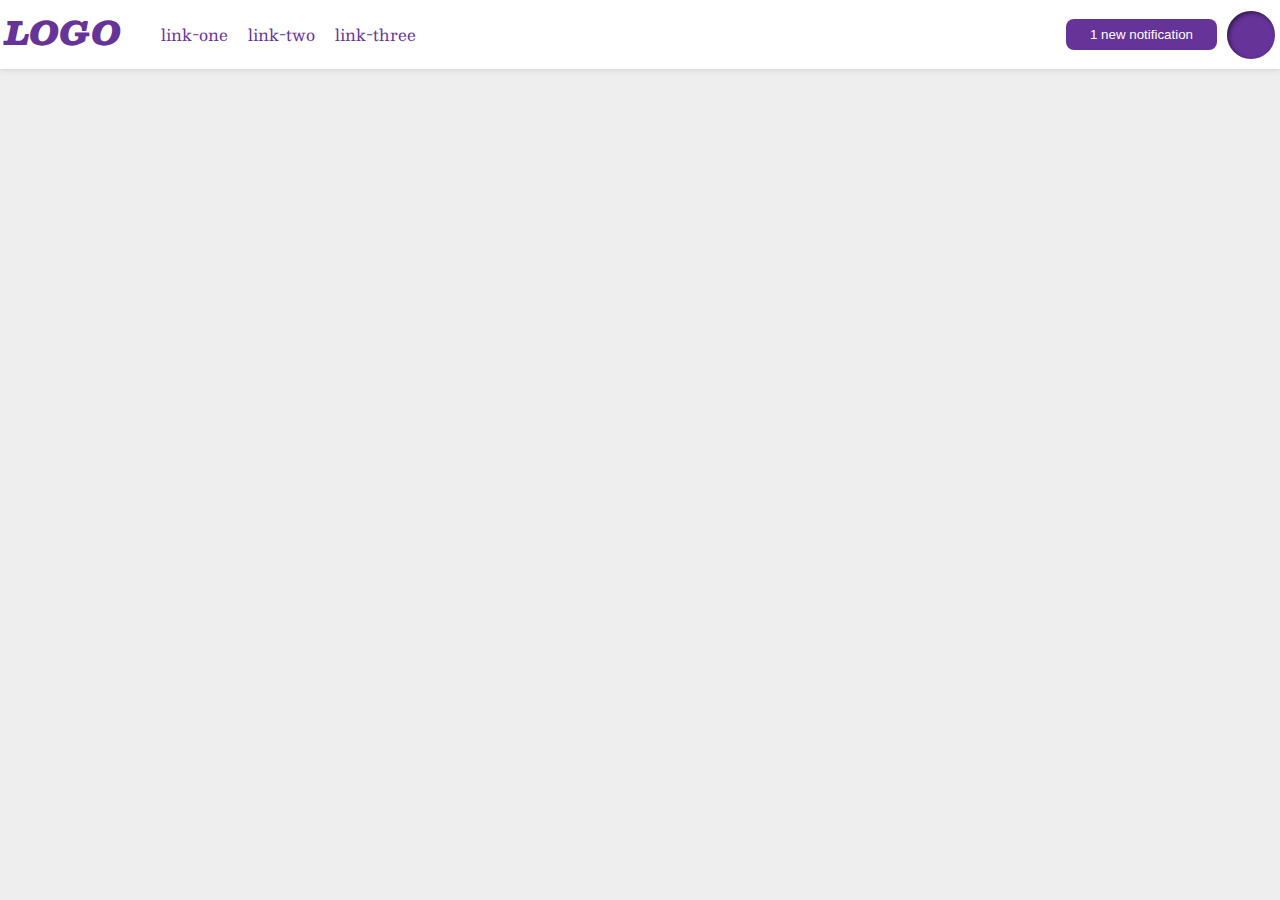
<file: flex/03-flex-header-2/index.html>
<!DOCTYPE html>
<html lang="en">
  <head>
    <meta charset="UTF-8">
    <meta http-equiv="X-UA-Compatible" content="IE=edge">
    <meta name="viewport" content="width=device-width, initial-scale=1.0">
    <title>Flex Header 2</title>
    <link rel="stylesheet" href="style.css">
  </head>
  <body>
    <div class="header">
      <div id="left-stuff">
        <div class="logo">
        LOGO
        </div>
        <ul class="links">
          <li><a href="google.com">link-one</a></li>
          <li><a href="google.com">link-two</a></li>
          <li><a href="google.com">link-three</a></li>
        </ul>
      </div>
      <div id="right-stuff">
        <button class="notifications">
        1 new notification
        </button>
        <div class="profile-image"></div>
      </div>
    </div>
  </body>
</html>
</file>
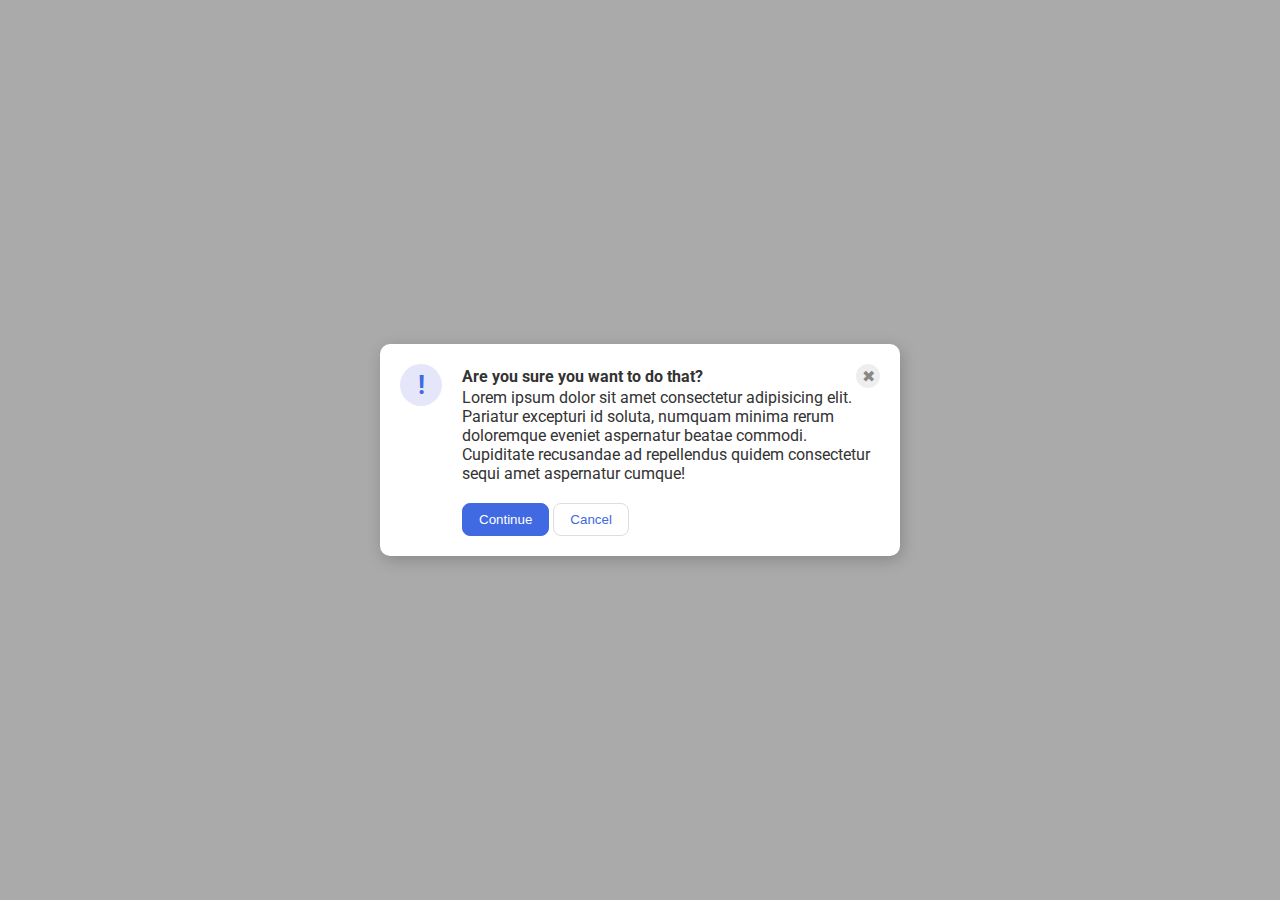
<file: flex/05-flex-modal/index.html>
<!DOCTYPE html>
<html lang="en">
  <head>
    <meta charset="UTF-8">
    <meta http-equiv="X-UA-Compatible" content="IE=edge">
    <meta name="viewport" content="width=device-width, initial-scale=1.0">
    <link rel="stylesheet" href="style.css">
    <title>Modal</title>
  </head>
  <body>
    <div class="modal">
      <div class="icon">!</div>
      <div class="box">
        <div class="header words">Are you sure you want to do that?
          <div class="close-button">✖</div>
        </div>
      <div class="text words">Lorem ipsum dolor sit amet consectetur adipisicing elit. Pariatur excepturi id soluta, numquam minima rerum doloremque eveniet aspernatur beatae commodi. Cupiditate recusandae ad repellendus quidem consectetur sequi amet aspernatur cumque!</div>
      <button class="continue">Continue</button>
      <button class="cancel">Cancel</button>
        </div>
    </div>

  </body>
</html>
</file>
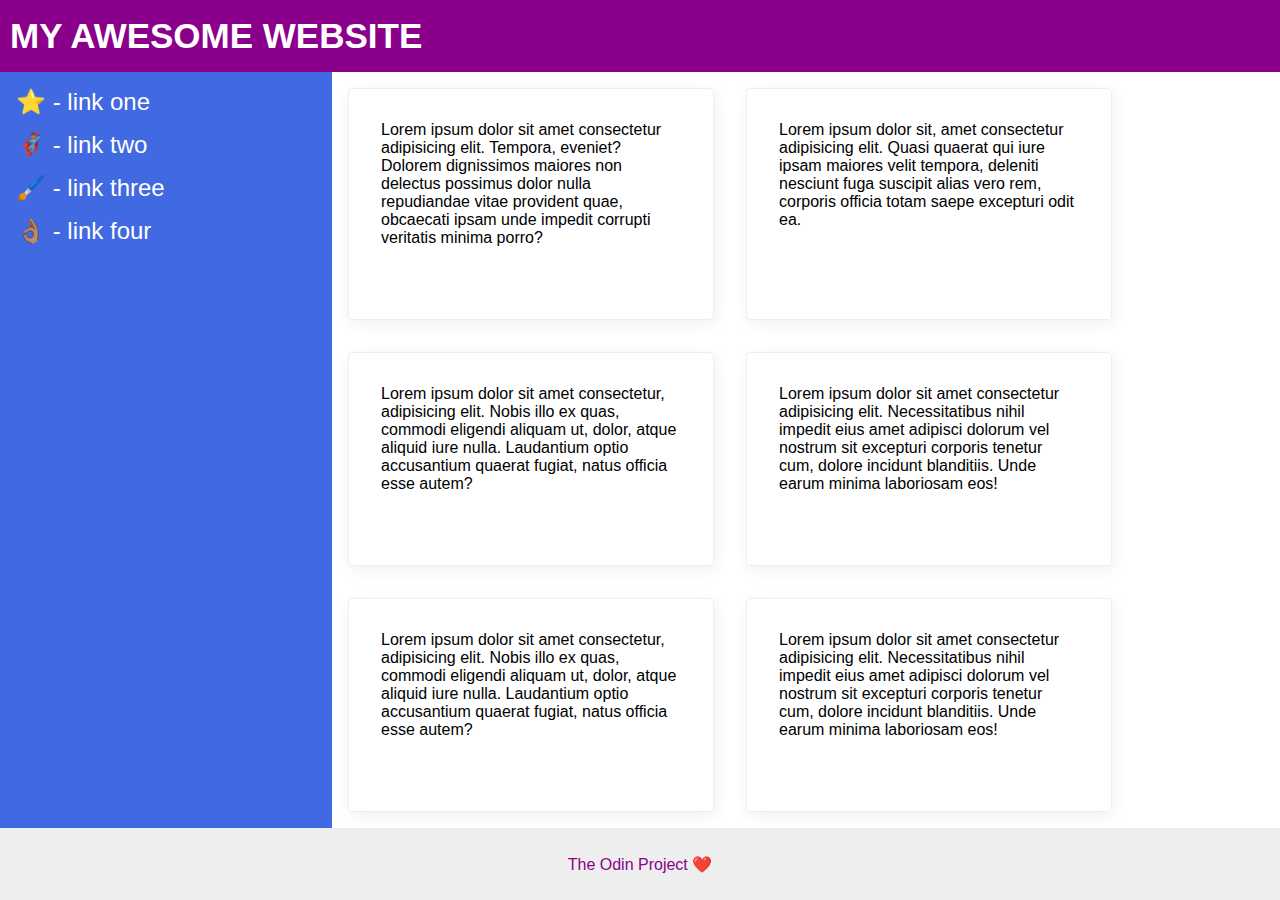
<file: flex/07-flex-layout-2/index.html>
<!DOCTYPE html>
<html lang="en">
  <head>
    <meta charset="UTF-8">
    <meta http-equiv="X-UA-Compatible" content="IE=edge">
    <meta name="viewport" content="width=device-width, initial-scale=1.0">
    <title>The Holy Grail</title>
    <link rel="stylesheet" href="style.css">
  </head>
  <body>
    <div class="header">
      MY AWESOME WEBSITE
    </div>
    <div class="content">
      <div class="sidebar">
        <ul>
          <li><a href="#">⭐ - link one</a></li>
          <li><a href="#">🦸🏽‍♂️ - link two</a></li>
          <li><a href="#">🖌️ - link three</a></li>
          <li><a href="#">👌🏽 - link four</a></li>
        </ul>
     </div>
     <div class="cardbox">
      <div class="card">Lorem ipsum dolor sit amet consectetur adipisicing elit. Tempora, eveniet? Dolorem dignissimos maiores non delectus possimus dolor nulla repudiandae vitae provident quae, obcaecati ipsam unde impedit corrupti veritatis minima porro?</div>
      <div class="card">Lorem ipsum dolor sit, amet consectetur adipisicing elit. Quasi quaerat qui iure ipsam maiores velit tempora, deleniti nesciunt fuga suscipit alias vero rem, corporis officia totam saepe excepturi odit ea.</div>
      <div class="card">Lorem ipsum dolor sit amet consectetur, adipisicing elit. Nobis illo ex quas, commodi eligendi aliquam ut, dolor, atque aliquid iure nulla. Laudantium optio accusantium quaerat fugiat, natus officia esse autem?</div>
      <div class="card">Lorem ipsum dolor sit amet consectetur adipisicing elit. Necessitatibus nihil impedit eius amet adipisci dolorum vel nostrum sit excepturi corporis tenetur cum, dolore incidunt blanditiis. Unde earum minima laboriosam eos!</div>
      <div class="card">Lorem ipsum dolor sit amet consectetur, adipisicing elit. Nobis illo ex quas, commodi eligendi aliquam ut, dolor, atque aliquid iure nulla. Laudantium optio accusantium quaerat fugiat, natus officia esse autem?</div>
      <div class="card">Lorem ipsum dolor sit amet consectetur adipisicing elit. Necessitatibus nihil impedit eius amet adipisci dolorum vel nostrum sit excepturi corporis tenetur cum, dolore incidunt blanditiis. Unde earum minima laboriosam eos!</div>
      </div>
    </div>
    <div class="footer">
      The Odin Project ❤️
    </div>
  </body>
</html>
</file>
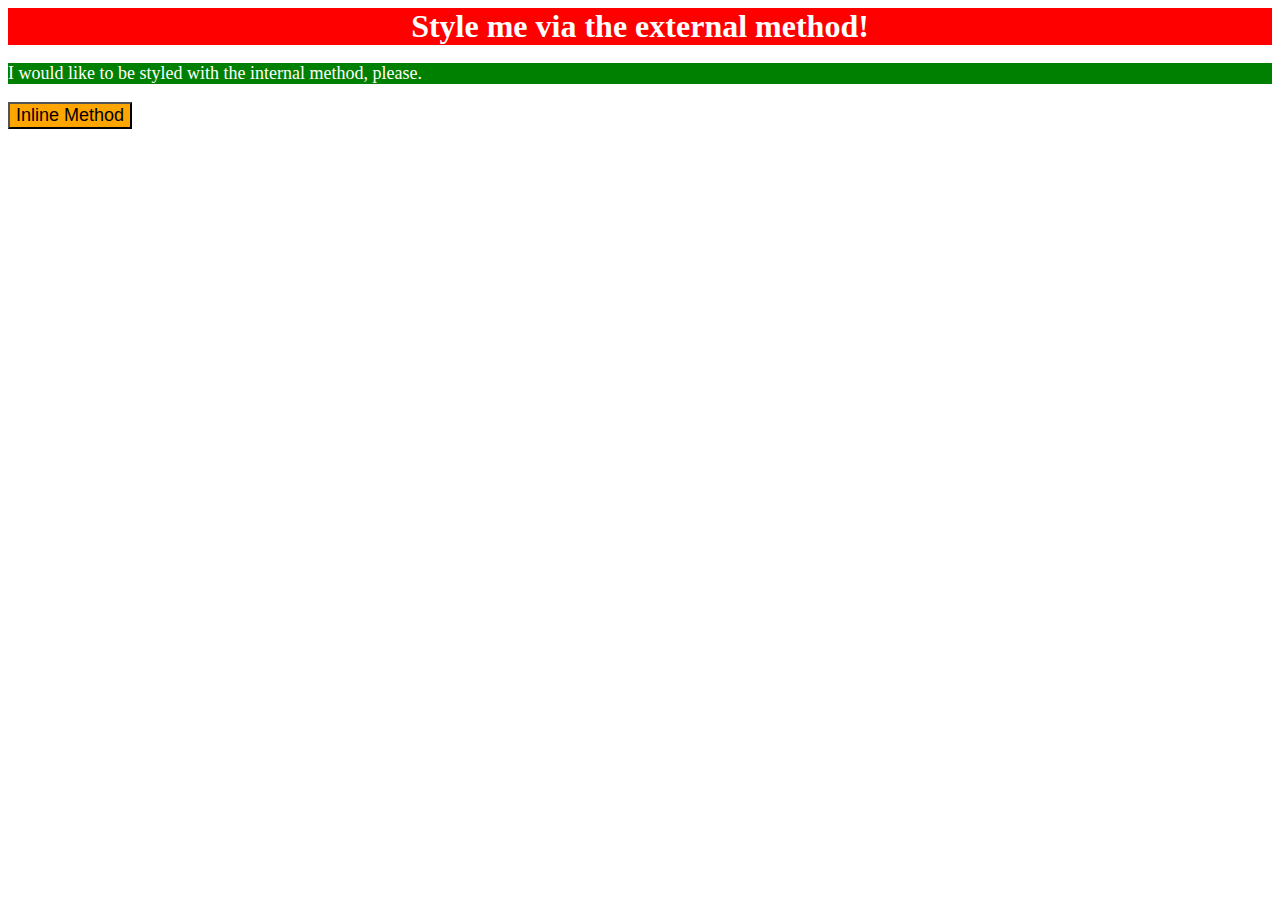
<file: foundations/01-css-methods/index.html>
<!DOCTYPE html>
<html lang="en">
  <head>
    <meta charset="UTF-8">
    <meta http-equiv="X-UA-Compatible" content="IE=edge">
    <meta name="viewport" content="width=device-width, initial-scale=1.0">
    <title>Methods for Adding CSS</title>
    <link rel="stylesheet" href="styles.css">
    <style>
      p {
        color: white;
        background-color: green;
        font-size: 18px;
      }
    </style>
  </head>
  <body>
    <div>Style me via the external method!</div>
    <p>I would like to be styled with the internal method, please.</p>
    <button style="background-color: orange; font-size: 18px;">Inline Method</button>
  </body>
</html>
</file>
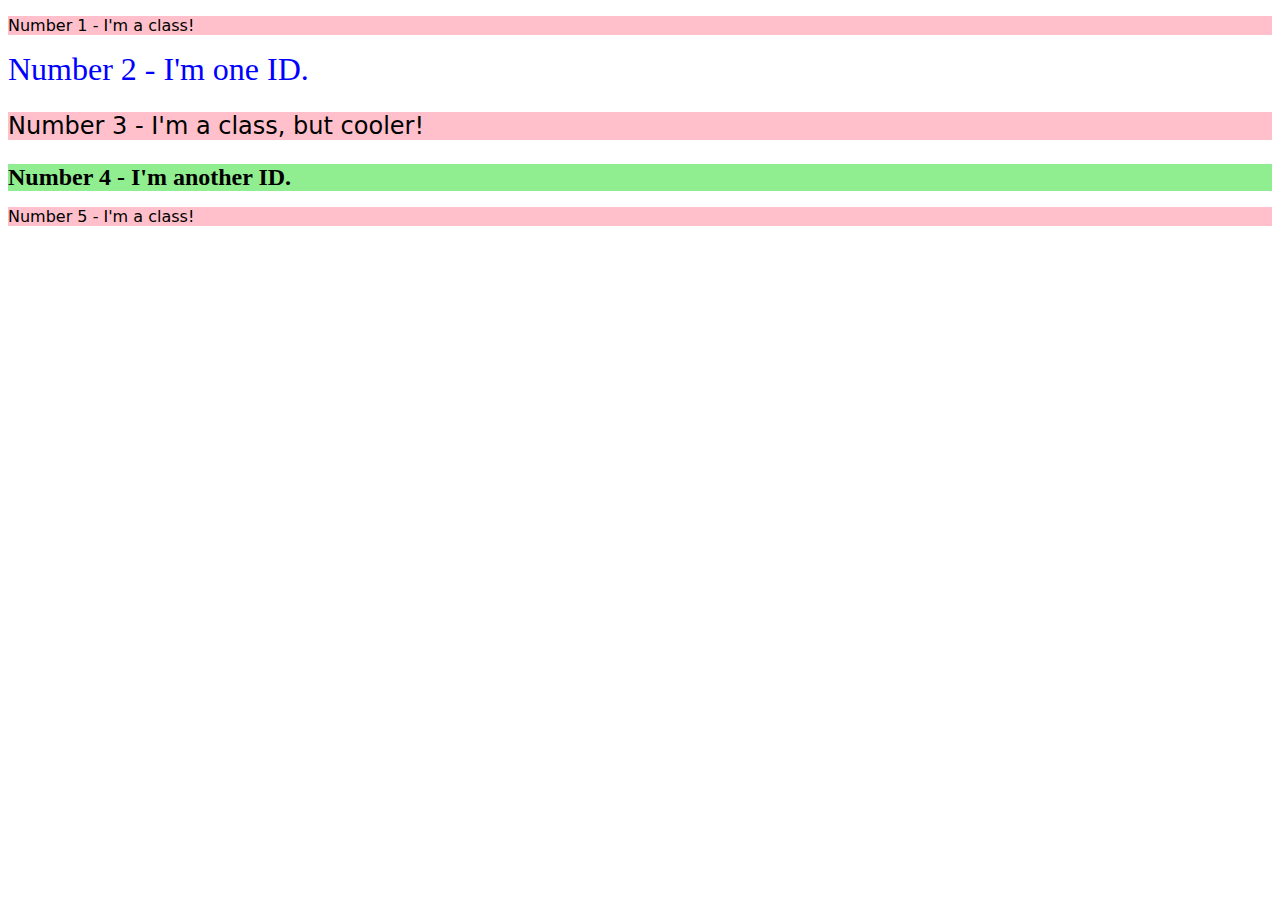
<file: foundations/02-class-id-selectors/index.html>
<!DOCTYPE html>
<html lang="en">
  <head>
    <meta charset="UTF-8">
    <meta http-equiv="X-UA-Compatible" content="IE=edge">
    <meta name="viewport" content="width=device-width, initial-scale=1.0">
    <title>Class and ID Selectors</title>
    <link rel="stylesheet" href="style.css">
  </head>
  <body>
    <p class="bocchi">Number 1 - I'm a class!</p>
    <div id="div">Number 2 - I'm one ID.</div>
    <p class="bocchi therock">Number 3 - I'm a class, but cooler!</p>
    <div id="diva">Number 4 - I'm another ID.</div>
    <p class="bocchi">Number 5 - I'm a class!</p>
  </body>
</html>
</file>
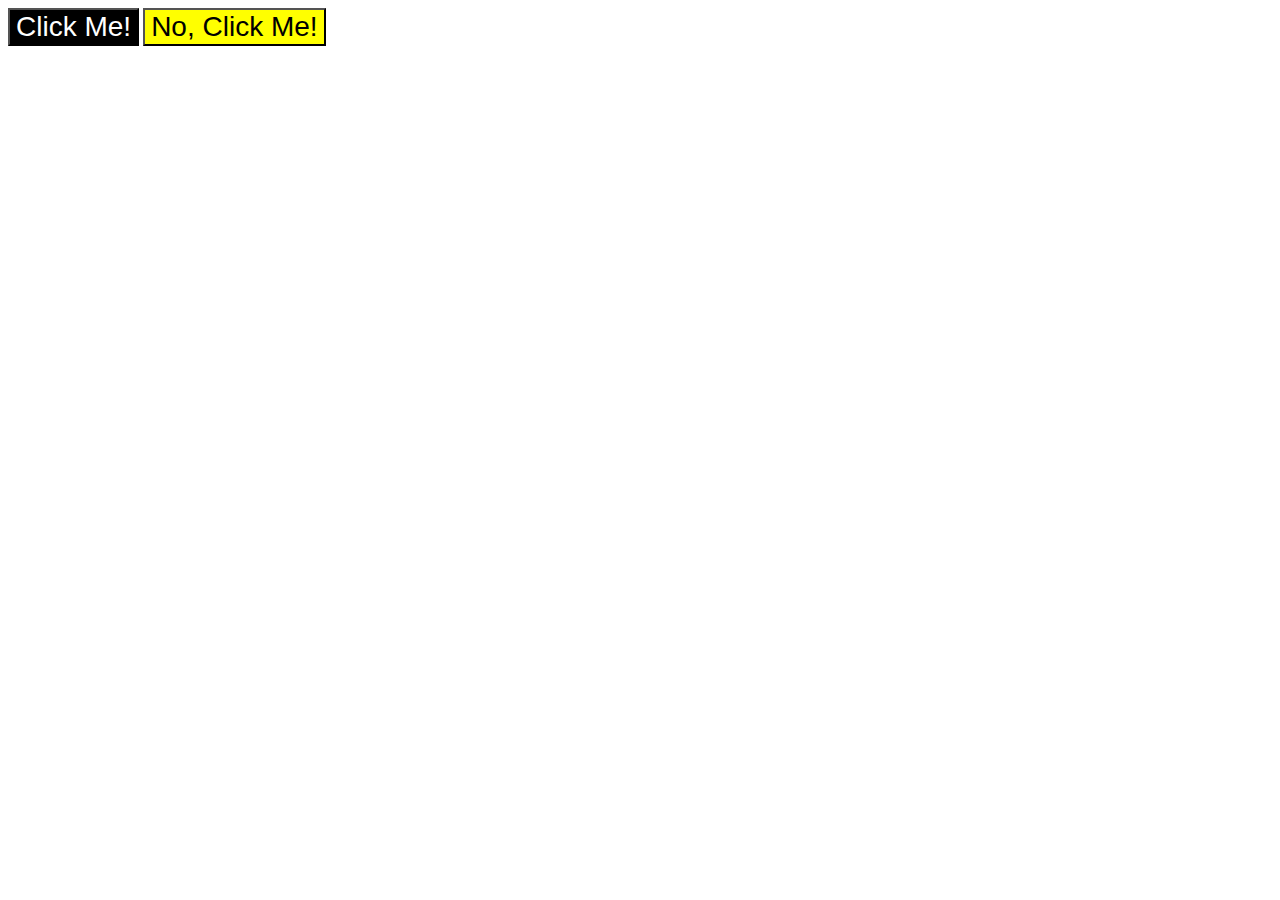
<file: foundations/03-grouping-selectors/index.html>
<!DOCTYPE html>
<html lang="en">
  <head>
    <meta charset="UTF-8">
    <meta http-equiv="X-UA-Compatible" content="IE=edge">
    <meta name="viewport" content="width=device-width, initial-scale=1.0">
    <title>Grouping Selectors</title>
    <link rel="stylesheet" href="style.css">
  </head>
  <body>
    <button class="bocchi therock">Click Me!</button>
    <button class="bocchi gotoh">No, Click Me!</button>
  </body>
</html>
</file>
<file: flex/03-flex-header-2/style.css>
/* this is some magical font-importing.  
you'll learn about it later. */
@import url('https://fonts.googleapis.com/css2?family=Besley:ital,wght@0,400;1,900&display=swap');

body {
  margin: 0;
  background: #eee;
  font-family: Besley, serif;
}

.header {
  background: white;
  border-bottom: 1px solid #ddd;
  box-shadow: 0 0 8px rgba(0,0,0,.1);
  display: flex;
  padding: 5px;
  flex-direction: row;
  justify-content: space-between;
  align-items: center;
}

.links {
  display: flex;
  gap: 20px;
}

#left-stuff {
  display: flex;
  align-self: flex-start;
}

#right-stuff {
  display: flex;
  align-items: center;
  gap: 10px;
}

.profile-image {
  background: rebeccapurple;
  box-shadow: inset 2px 2px 4px rgba(0,0,0,.5);
  border-radius: 50%;
  width: 48px;
  height: 48px;
}

.logo {
  color: rebeccapurple;
  font-size: 32px;
  font-weight: 900;
  font-style: italic;
}

button {
  border: none;
  border-radius: 8px;
  background: rebeccapurple;
  color: white;
  padding: 8px 24px;
}

a {
  /* this removes the line under our links */
  text-decoration: none;
  color: rebeccapurple;
}

ul {
  list-style-type: none;
}
</file>
<file: flex/05-flex-modal/style.css>
@import url('https://fonts.googleapis.com/css2?family=Roboto:wght@400;700&display=swap');

html, body {
  height: 100%;
}

body {
  font-family: Roboto, sans-serif;
  margin: 0;
  background: #aaa;
  color: #333;
  /* I'll give you this one for free lol */
  display: flex;
  align-items: center;
  justify-content: center;
}

.modal {
  background: white;
  width: 480px;
  border-radius: 10px;
  box-shadow: 2px 4px 16px rgba(0,0,0,.2);
  gap: 20px;
  padding: 20px;
  display: flex;
}

.header {
  display: flex;
  font-weight: bold;
  justify-content: space-between;
  align-items: center;
}

.text {
  margin-bottom: 20px;
}

.icon {
  color: royalblue;
  font-size: 26px;
  font-weight: 700;
  background: lavender;
  width: 42px;
  height: 42px;
  border-radius: 50%;
  display: flex;
  align-items: center;
  justify-content: center;
  flex-shrink: 0;
}

.close-button {
  background: #eee;
  border-radius: 50%;
  color: #888;
  font-weight: 400;
  font-size: 16px;
  height: 24px;
  width: 24px;
  display: flex;
  align-items: center;
  justify-content: center;
}

button {
  padding: 8px 16px;
  border-radius: 8px;
}

button.continue {
  background: royalblue;
  border: 1px solid royalblue;
  color: white;
}

button.cancel {
  background: white;
  border: 1px solid #ddd;
  color: royalblue;
}
</file>
<file: flex/07-flex-layout-2/style.css>
body {
  font-family: -apple-system, BlinkMacSystemFont, 'Segoe UI', Roboto, Oxygen, Ubuntu, Cantarell, 'Open Sans', 'Helvetica Neue', sans-serif;
  margin: 0;
  min-height: 100vh;
  display: flex;
  flex-direction: column;
}

.header {
  height: 72px;
  background: darkmagenta;
  color: white;
  font-size: 35px;
  font-weight: bold;
  display: flex;
  padding-left: 10px;
  align-items: center;
}

.footer {
  height: 72px;
  background: #eee;
  color: darkmagenta;
  display: flex;
  justify-content: center;
  align-items: center;
}

.content {
  display: flex;
  flex: 1;
}

.sidebar {
  min-width: 300px;
  max-width: 300px;
  background: royalblue;
  flex-direction: column;
  padding: 16px;
}

.cardbox {
  display: flex;
  flex: 1;
  flex-wrap: wrap;
}

.card {
  border: 1px solid #eee;
  box-shadow: 2px 4px 16px rgba(0,0,0,.06);
  border-radius: 4px;
  display: flex;
  padding: 32px;
  margin: 16px;
  justify-content: space-between;
  width: 300px;
}

ul {
  list-style: none;
  margin: 0;
  padding: 0;
  display: flex;
  flex-direction: column;
  gap: 15px;
}

a {
  text-decoration: none;
  color: white;
  font-size: 24px;
}
</file>
<file: foundations/01-css-methods/styles.css>
/* styles.css*/
div {
    color: white;
    background-color: red;
    font-size: 32px;
    text-align: center;
    font-weight: bold;
}
</file>
<file: foundations/02-class-id-selectors/style.css>
/*Number1*/
.bocchi {
    background-color: pink;
    font-family: Verdana, DejaVu Sans, sans-serif;
}

#div {
    color: blue;
    font-size: 32px;
}

.therock {
    font-size: 24px;
}

#diva {
    background-color: lightgreen;
    font-size: 24px;
    font-weight: bold;
}
</file>
<file: foundations/03-grouping-selectors/style.css>
.therock {
    background-color: black;
    color: white;
}

.gotoh {
    background: yellow;
}

.bocchi {
    font-size: 28px;
    font-family: Helvetica, "Times New Roman", sans-serif
}
</file>
